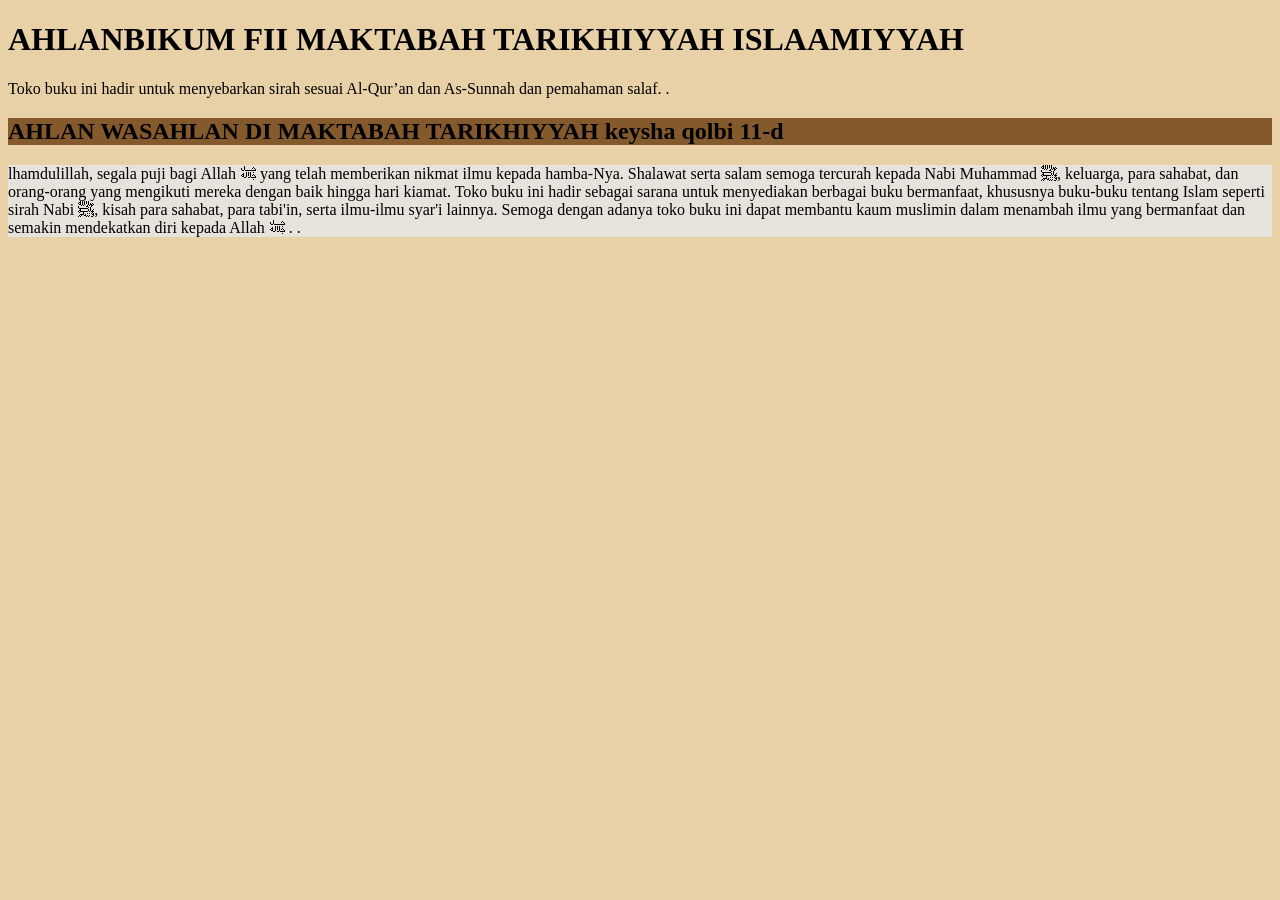
<file: index.html>
<!DOCTYPE html>
<html lang="id">
<head>
    <meta charset="UTF-8">
    <meta name="viewport" content="width=device-width,initial
    -scale=1.0">
    <title>profil usaha Buku</title>
    <link rel ="stylesheet" href ="style.css" />  

</head>
<body>
      <h1>AHLANBIKUM FII MAKTABAH TARIKHIYYAH ISLAAMIYYAH</h1>
    <p>Toko buku ini hadir untuk menyebarkan sirah sesuai Al-Qur’an dan As-Sunnah dan pemahaman salaf.  .</p>
</body>
</html>
<head>
      <title>contohinline css</title>
</head>
<body style="background-color: #E8D1A7;">
      <h2 style="background-color:#84592B;">AHLAN WASAHLAN DI MAKTABAH TARIKHIYYAH keysha qolbi 11-d</h2>
      <p style="background-color:#E6E2DC;">lhamdulillah, segala puji bagi Allah ﷻ yang telah memberikan nikmat ilmu kepada hamba-Nya. Shalawat serta salam semoga tercurah kepada Nabi Muhammad ﷺ, keluarga, para sahabat, dan orang-orang yang mengikuti mereka dengan baik hingga hari kiamat.

Toko buku ini hadir sebagai sarana untuk menyediakan berbagai buku bermanfaat, khususnya buku-buku tentang Islam seperti sirah Nabi ﷺ, kisah para sahabat, para tabi'in, serta ilmu-ilmu syar'i lainnya. Semoga dengan adanya toko buku ini dapat membantu kaum muslimin dalam menambah ilmu yang bermanfaat dan semakin mendekatkan diri kepada Allah ﷻ .
            .</p> 

      </p>
</body>


</body> 
</html>
</file>
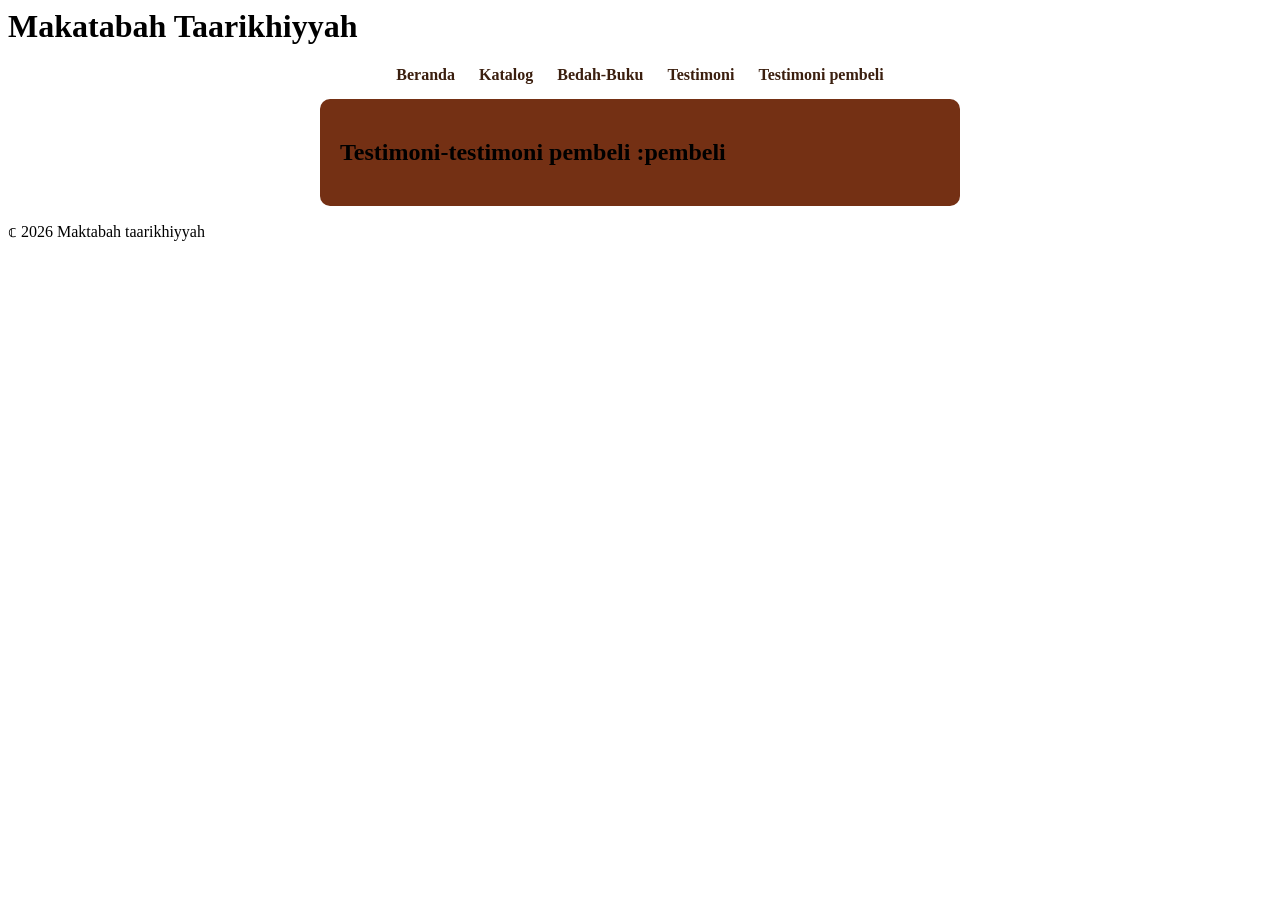
<file: tampil-testimoni.html>
<html lang="id" >
    <head>
        <meta charset="UTF-8">
        <meta name="viewport" content="width=device-width,
        initial-slace=1.0">
        <title>Formulir Testimoni- Maktabah Taarikhiyyah</title>
        <link rel="stylesheet"  href="style.css">
    </head>
    <body>
        <header>
            <h1>Makatabah Taarikhiyyah</h1>
            <nav>
                <a href="index.html">Beranda</a>
                <a href="produk.html">Katalog</a>
                <a href="bedah-buku.html">Bedah-Buku</a>
                <a href="testimoni.html"> Testimoni</a>
                <a href="tampil-testimoni.html">Testimoni pembeli</a>
                 </nav>
        </header>
           
    <main class="formulir">
        <h2>Testimoni-testimoni pembeli :pembeli</div>
            </h2><section>
            </main>
            <p>&copf; 2026 Maktabah taarikhiyyah</p>
        </footer>
        <script>
            const container =container
            document.gentItem('testimoniList')) || [];
             
        </script>
            </section>
    </main>
</file>
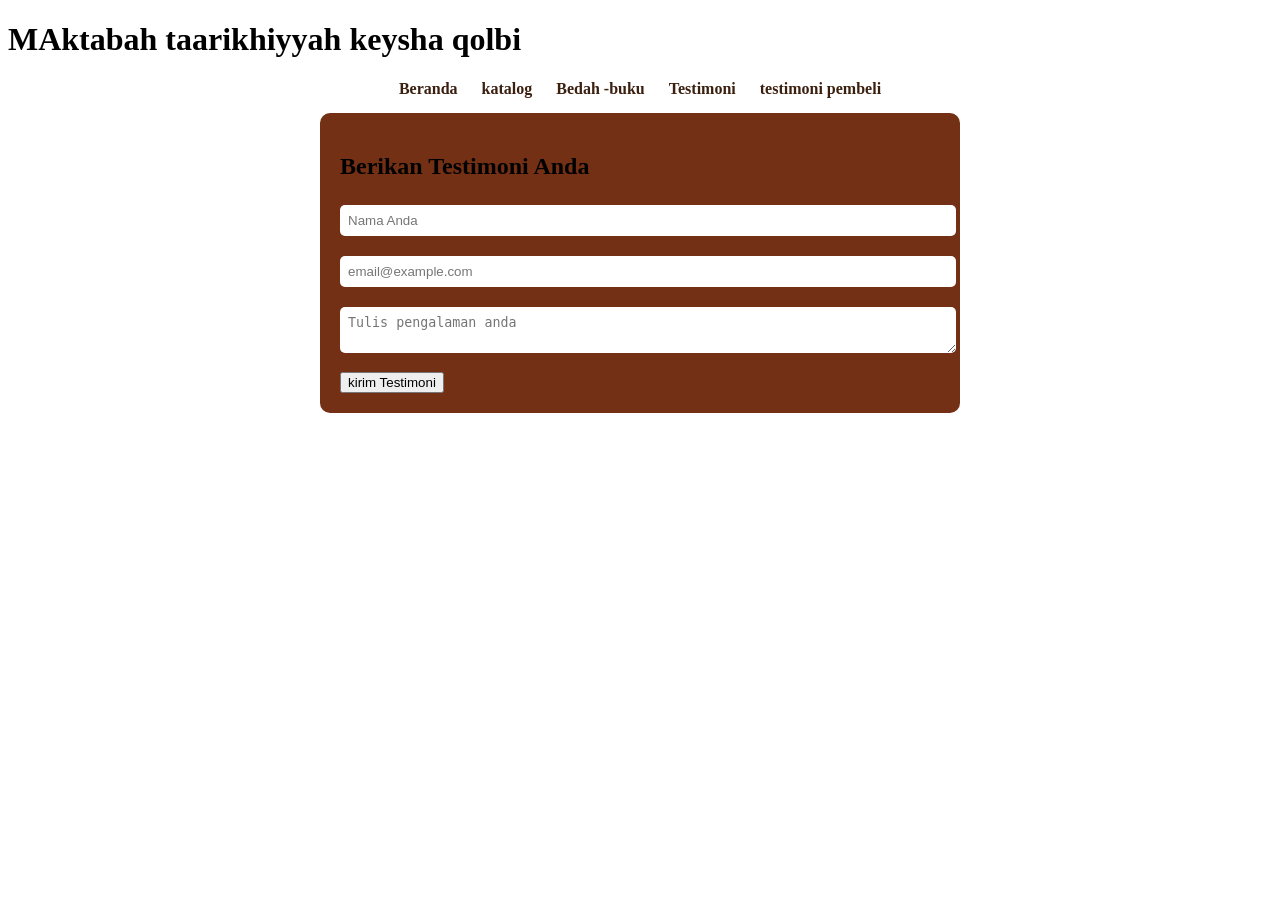
<file: testimoni.html>
<!DOCTYPE html>
<html lang="id">
 <head>
    <meta charset="UTF-8">
    <meta name="viewport" content="width=device-widht,
    initial-slace=1.0">
    <title>Formulir Testimoni- maktabah taarikhiyyah keysha qolbi</title>
    <link rel="stylesheet" href="style.css">
 </head>
 <body>
    <header>
        <h1>
            MAktabah taarikhiyyah keysha qolbi</h1>
        <nav>
            <a href="index.html">Beranda</a>
            <a href="produk.html">katalog</a>
            <a href="bedah-buku.html">Bedah -buku</a>
            <a href="testimoni.html">Testimoni</a>
            <a href="tampil-testimoni.html">testimoni pembeli</a>
        </nav>
    </header>
    <main class="formulir">
        <form>
    <h2>Berikan Testimoni Anda</h2>

    <input type="text" placeholder="Nama Anda" required>

    <input type="email" placeholder="email@example.com" required>

    <textarea placeholder="Tulis pengalaman anda"></textarea>

    <button type="submit">kirim Testimoni</button>
</form>
</file>
<file: style.css>
nav{
text-align:center;
margin:15px;
}

nav a{
text-decoration:none;
margin:10px;
color:#3b1f0f;
font-weight:bold;
}
.daftar-produk {
    display: grid;
    grid-template-columns: 
  minmax(250px, 1fr)); 
  gap: 20px;
  padding: 20px;
}
 .produk {
    background-color: #442d1c;
    border: 1px solid #6B2E2F;
    padding: 15px;
    border-radius: 10px;
    text-align: center;
    box-shadow: 0 2px 6px cbym(cream, brown,yellow,maaroon);
 } 
 .produk img {
    width: 150px;
    height: auto;
    border-radius: 5px;
    margin-bottom: 10px;
 } 
.produk h2{
    font-size: 20px;
    color: #5E3D20;
}
.produk h3 {
    font: 16px;
    color: #ccb693;
}    
.harga {
    font-weight: bold;
    color: #481911;
}
.deskripsi {
    font-size: 14px;
    color: #352e1f;
}
.formulir{
    max-width: 600px;
    margin: auto;
    padding: 20px;
    background-color: #743014;
    border-radius: 10px;
    box-shadow: #e8d1a7;
}
form label{
    display: block;
    margin-top: 10px;
    font-weight: bold;
}
form input,
form select,
form textarea{
    width: 100%;
    padding: 8px;
    margin-top: 5px;
    margin-bottom: 15px;
    border-radius: 5px;
    border: #442d1c;s
}
</file>
